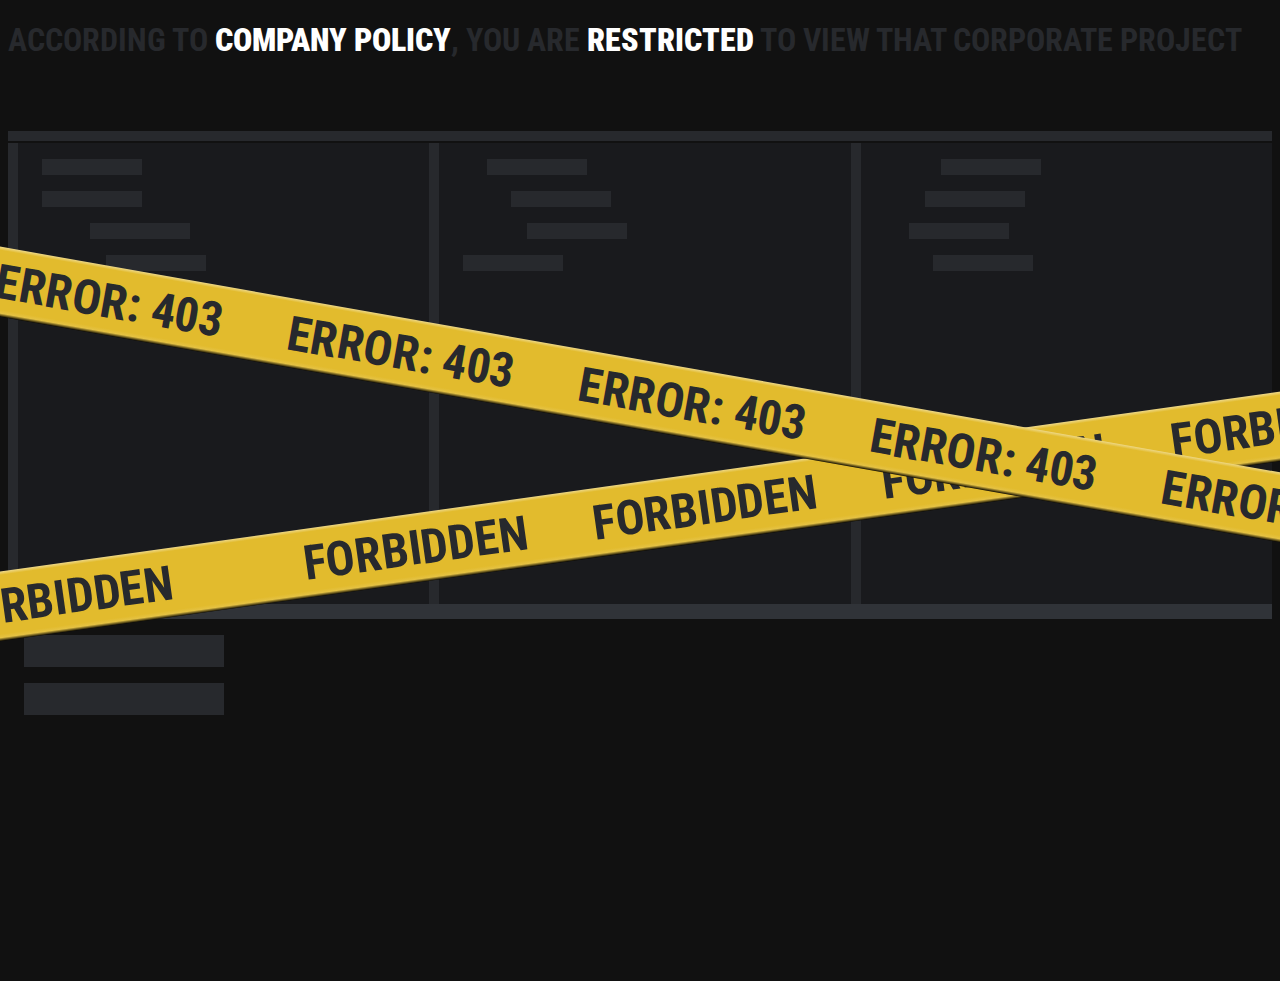
<file: pages/showcase/corporate/index.html>
<!DOCTYPE html>
<html lang="en">

<head>
    <meta charset="UTF-8">
    <meta name="viewport" content="width=device-width, initial-scale=1.0">
    <title>Corporate Project</title>
    <link rel="stylesheet" href="./style.css">
</head>

<body>
    <h1>According to <strong>company policy</strong>, you are <strong>restricted</strong> to view that corporate project</h1>
    <div class="ghost">
        <div class="ghost--navbar"></div>
        <div class="ghost--columns">
            <div class="ghost--column">
                <div class="code"></div>
                <div class="code"></div>
                <div class="code"></div>
                <div class="code"></div>
            </div>
            <div class="ghost--column">
                <div class="code"></div>
                <div class="code"></div>
                <div class="code"></div>
                <div class="code"></div>
            </div>
            <div class="ghost--column">
                <div class="code"></div>
                <div class="code"></div>
                <div class="code"></div>
                <div class="code"></div>
            </div>

        </div>
        <div class="ghost--main">
            <div class="code"></div>
            <div class="code"></div>

        </div>

    </div>

    <h1 class="police-tape police-tape--1">
        &nbsp;&nbsp;&nbsp;&nbsp;Error: 403&nbsp;&nbsp;&nbsp;&nbsp;&nbsp;&nbsp;Error:
        403&nbsp;&nbsp;&nbsp;&nbsp;&nbsp;&nbsp;Error: 403&nbsp;&nbsp;&nbsp;&nbsp;&nbsp;&nbsp;Error:
        403&nbsp;&nbsp;&nbsp;&nbsp;&nbsp;&nbsp;Error: 403&nbsp;&nbsp;&nbsp;&nbsp;&nbsp;&nbsp;Error:
        403&nbsp;&nbsp;&nbsp;&nbsp;&nbsp;&nbsp;Error: 403
    </h1>
    <h1 class="police-tape police-tape--2">
        Forbidden&nbsp;&nbsp;&nbsp;&nbsp;&nbsp;&nbsp;&nbsp;&nbsp;&nbsp;&nbsp;&nbsp;&nbsp;Forbidden&nbsp;&nbsp;&nbsp;&nbsp;&nbsp;&nbsp;Forbidden&nbsp;&nbsp;&nbsp;&nbsp;&nbsp;&nbsp;Forbidden&nbsp;&nbsp;&nbsp;&nbsp;&nbsp;&nbsp;Forbidden&nbsp;&nbsp;&nbsp;&nbsp;&nbsp;&nbsp;
    </h1>


</body>

</html>
</file>
<file: pages/showcase/corporate/style.css>
@import url('https://fonts.googleapis.com/css?family=Roboto+Condensed:700');

html {
    height: 100%;
}

body {
    min-height: 100%;
    background-color: #111;
    font-family: "Roboto Condensed";
    text-transform: uppercase;
    overflow: hidden;
}

.police-tape {
    background-color: #e2bb2d;
    background: linear-gradient(180deg, #eed887 0%, #e2bb2d 5%, #e2bb2d 90%, #e5c243 95%, #0e0b02 100%);
    padding: 0.125em;
    font-size: 3em;
    text-align: center;
    white-space: nowrap;
}

.police-tape--1 {
    transform: rotate(10deg);
    position: absolute;
    top: 40%;
    left: -5%;
    right: -5%;
    z-index: 2;
    margin-top: 0;
}

.police-tape--2 {
    transform: rotate(-8deg);
    position: absolute;
    top: 50%;
    left: -5%;
    right: -5%;
}

.ghost {
    display: flex;
    justify-content: stretch;
    flex-direction: column;
    height: 100vh;
}

.ghost--columns {
    display: flex;
    flex-grow: 1;
    flex-basis: 200px;
    align-content: stretch;
}

.ghost--navbar {
    flex: 0 0 60px;
    background: linear-gradient(0deg, #27292d 0px, #27292d 10px, transparent 10px);
    border-bottom: 2px solid #111;
}

.ghost--column {
    flex: 1 0 30%;
    border-width: 0px;
    border-style: solid;
    border-color: #27292d;
    border-left-width: 10px;
    background-color: #191a1d;
}

.ghost--column:nth-child(1) .code:nth-child(1) {
    margin-left: 1.5em;
}

.ghost--column:nth-child(1) .code:nth-child(2) {
    margin-left: 1.5em;
}

.ghost--column:nth-child(1) .code:nth-child(3) {
    margin-left: 4.5em;
}

.ghost--column:nth-child(1) .code:nth-child(4) {
    margin-left: 5.5em;
}

.ghost--column:nth-child(2) .code:nth-child(1) {
    margin-left: 3em;
}

.ghost--column:nth-child(2) .code:nth-child(2) {
    margin-left: 4.5em;
}

.ghost--column:nth-child(2) .code:nth-child(3) {
    margin-left: 5.5em;
}

.ghost--column:nth-child(2) .code:nth-child(4) {
    margin-left: 1.5em;
}

.ghost--column:nth-child(3) .code:nth-child(1) {
    margin-left: 5em;
}

.ghost--column:nth-child(3) .code:nth-child(2) {
    margin-left: 4em;
}

.ghost--column:nth-child(3) .code:nth-child(3) {
    margin-left: 3em;
}

.ghost--column:nth-child(3) .code:nth-child(4) {
    margin-left: 4.5em;
}

.ghost--main {
    background-color: #111;
    border-top: 15px solid #303338;
    flex: 1 0 100px;
}

.code {
    display: block;
    width: 100px;
    background-color: #27292d;
    height: 1em;
    margin: 1em;
}

.ghost--main .code {
    height: 2em;
    width: 200px;
}

h1{
    color: #27292D;
}

h1>strong {
    color: #fff;
}
</file>
